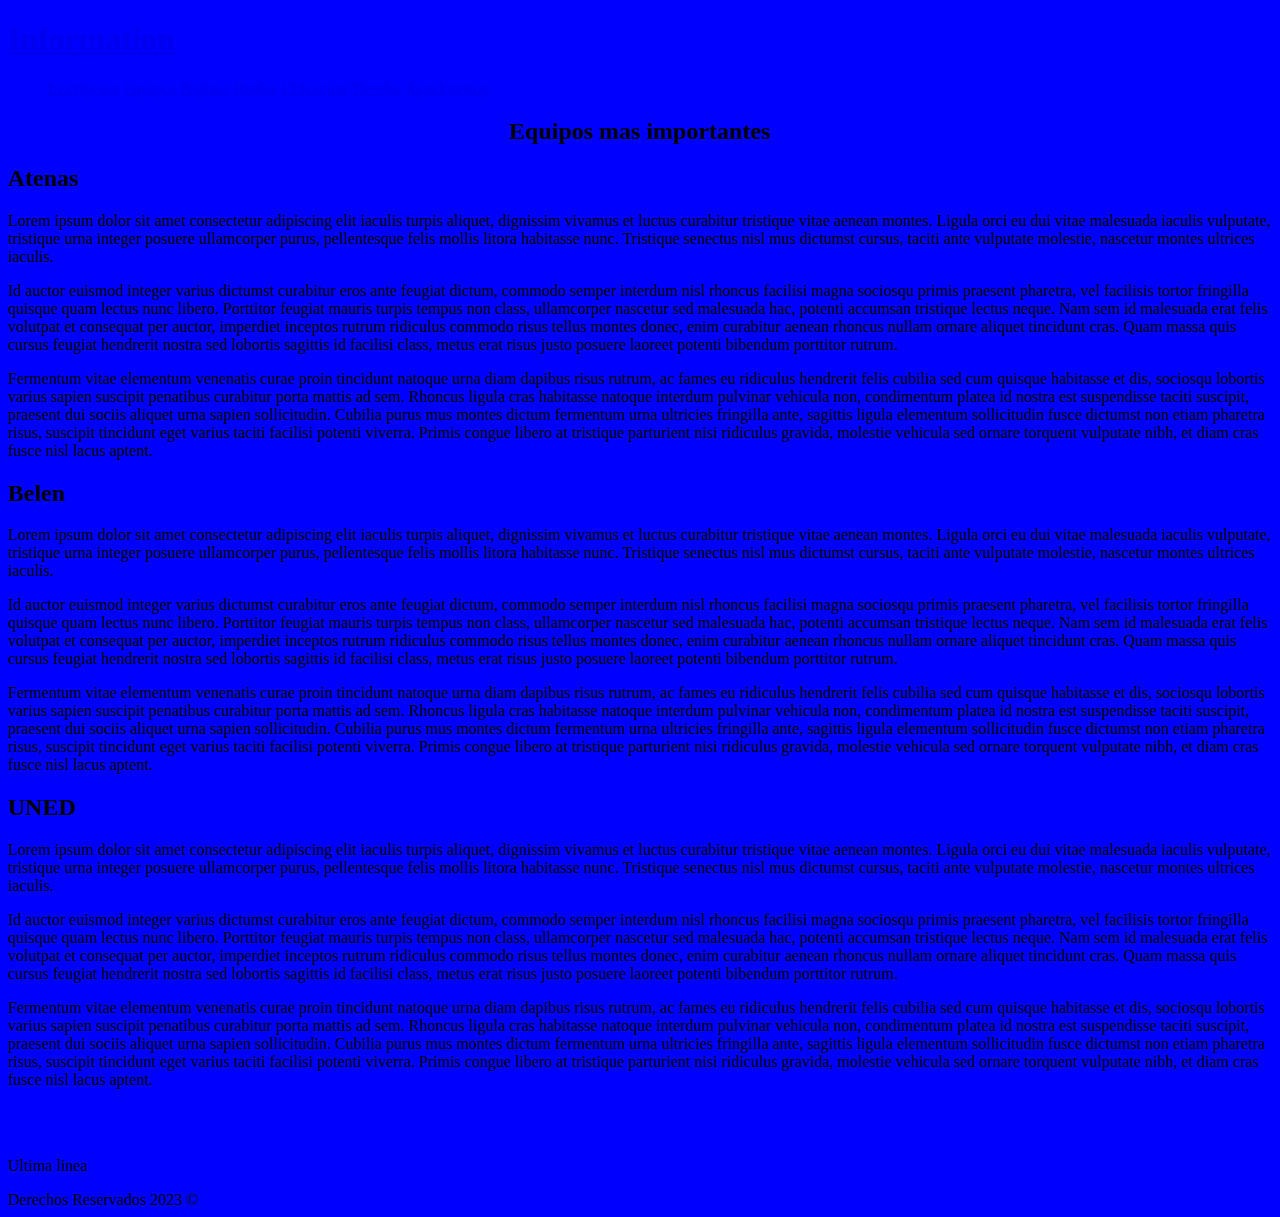
<file: src/main/resources/static/Equipos.html>
<!DOCTYPE html>

  <title>VoleyInformation </title>
        <meta charset="UTF-8">
        <link href="../css/diseño.css" rel="stylesheet" type="text/css"/>
    </head>
    <body>
        <header>
          
            <nav class="nav">
                <a class="logo nav-link"  href="index.html"><h1>Information</h1></a>
                
                <ul><a class=" nav-link" href="Inscripcion.html">Inscripcion</a>
                <a class=" nav-link" href="Equipos.html">Equipos</a>
                <a class=" nav-link" href="Paginas.html">Paginas</a>
                <a class=" nav-link" href="Reglas.html">Reglas</a>
                <a class=" nav-link" href="Ubicacion.html">Ubicacion</a>
                <a class=" nav-link" href="Tiendas.html">Tiendas</a>
                 <a class=" nav-link" href="Jugadorestop.html">Jugadorestop</a>
                </ul>
               
                
            </nav>
        </header>
         <div>
            <h2 style="text-align: center">Equipos mas importantes</h2>
            <h2>Atenas</h2>
        </div>

        <div style="text-añign: center">
            <p>Lorem ipsum dolor sit amet consectetur adipiscing elit iaculis turpis aliquet, dignissim vivamus et luctus curabitur tristique vitae aenean montes. Ligula orci eu dui vitae malesuada iaculis vulputate, tristique urna integer posuere ullamcorper purus, pellentesque felis mollis litora habitasse nunc. Tristique senectus nisl mus dictumst cursus, taciti ante vulputate molestie, nascetur montes ultrices iaculis.</p>
            <p>Id auctor euismod integer varius dictumst curabitur eros ante feugiat dictum, commodo semper interdum nisl rhoncus facilisi magna sociosqu primis praesent pharetra, vel facilisis tortor fringilla quisque quam lectus nunc libero. Porttitor feugiat mauris turpis tempus non class, ullamcorper nascetur sed malesuada hac, potenti accumsan tristique lectus neque. Nam sem id malesuada erat felis volutpat et consequat per auctor, imperdiet inceptos rutrum ridiculus commodo risus tellus montes donec, enim curabitur aenean rhoncus nullam ornare aliquet tincidunt cras. Quam massa quis cursus feugiat hendrerit nostra sed lobortis sagittis id facilisi class, metus erat risus justo posuere laoreet potenti bibendum porttitor rutrum.</p>
            <p>Fermentum vitae elementum venenatis curae proin tincidunt natoque urna diam dapibus risus rutrum, ac fames eu ridiculus hendrerit felis cubilia sed cum quisque habitasse et dis, sociosqu lobortis varius sapien suscipit penatibus curabitur porta mattis ad sem. Rhoncus ligula cras habitasse natoque interdum pulvinar vehicula non, condimentum platea id nostra est suspendisse taciti suscipit, praesent dui sociis aliquet urna sapien sollicitudin. Cubilia purus mus montes dictum fermentum urna ultricies fringilla ante, sagittis ligula elementum sollicitudin fusce dictumst non etiam pharetra risus, suscipit tincidunt eget varius taciti facilisi potenti viverra. Primis congue libero at tristique parturient nisi ridiculus gravida, molestie vehicula sed ornare torquent vulputate nibh, et diam cras fusce nisl lacus aptent.</p>
        </div>
         <h2>Belen</h2>

        <div style="text-añign: center">
            <p>Lorem ipsum dolor sit amet consectetur adipiscing elit iaculis turpis aliquet, dignissim vivamus et luctus curabitur tristique vitae aenean montes. Ligula orci eu dui vitae malesuada iaculis vulputate, tristique urna integer posuere ullamcorper purus, pellentesque felis mollis litora habitasse nunc. Tristique senectus nisl mus dictumst cursus, taciti ante vulputate molestie, nascetur montes ultrices iaculis.</p>
            <p>Id auctor euismod integer varius dictumst curabitur eros ante feugiat dictum, commodo semper interdum nisl rhoncus facilisi magna sociosqu primis praesent pharetra, vel facilisis tortor fringilla quisque quam lectus nunc libero. Porttitor feugiat mauris turpis tempus non class, ullamcorper nascetur sed malesuada hac, potenti accumsan tristique lectus neque. Nam sem id malesuada erat felis volutpat et consequat per auctor, imperdiet inceptos rutrum ridiculus commodo risus tellus montes donec, enim curabitur aenean rhoncus nullam ornare aliquet tincidunt cras. Quam massa quis cursus feugiat hendrerit nostra sed lobortis sagittis id facilisi class, metus erat risus justo posuere laoreet potenti bibendum porttitor rutrum.</p>
            <p>Fermentum vitae elementum venenatis curae proin tincidunt natoque urna diam dapibus risus rutrum, ac fames eu ridiculus hendrerit felis cubilia sed cum quisque habitasse et dis, sociosqu lobortis varius sapien suscipit penatibus curabitur porta mattis ad sem. Rhoncus ligula cras habitasse natoque interdum pulvinar vehicula non, condimentum platea id nostra est suspendisse taciti suscipit, praesent dui sociis aliquet urna sapien sollicitudin. Cubilia purus mus montes dictum fermentum urna ultricies fringilla ante, sagittis ligula elementum sollicitudin fusce dictumst non etiam pharetra risus, suscipit tincidunt eget varius taciti facilisi potenti viverra. Primis congue libero at tristique parturient nisi ridiculus gravida, molestie vehicula sed ornare torquent vulputate nibh, et diam cras fusce nisl lacus aptent.</p>
        </div>
        <h2>UNED</h2>
      

        <div style="text-añign: center">
            <p>Lorem ipsum dolor sit amet consectetur adipiscing elit iaculis turpis aliquet, dignissim vivamus et luctus curabitur tristique vitae aenean montes. Ligula orci eu dui vitae malesuada iaculis vulputate, tristique urna integer posuere ullamcorper purus, pellentesque felis mollis litora habitasse nunc. Tristique senectus nisl mus dictumst cursus, taciti ante vulputate molestie, nascetur montes ultrices iaculis.</p>
            <p>Id auctor euismod integer varius dictumst curabitur eros ante feugiat dictum, commodo semper interdum nisl rhoncus facilisi magna sociosqu primis praesent pharetra, vel facilisis tortor fringilla quisque quam lectus nunc libero. Porttitor feugiat mauris turpis tempus non class, ullamcorper nascetur sed malesuada hac, potenti accumsan tristique lectus neque. Nam sem id malesuada erat felis volutpat et consequat per auctor, imperdiet inceptos rutrum ridiculus commodo risus tellus montes donec, enim curabitur aenean rhoncus nullam ornare aliquet tincidunt cras. Quam massa quis cursus feugiat hendrerit nostra sed lobortis sagittis id facilisi class, metus erat risus justo posuere laoreet potenti bibendum porttitor rutrum.</p>
            <p>Fermentum vitae elementum venenatis curae proin tincidunt natoque urna diam dapibus risus rutrum, ac fames eu ridiculus hendrerit felis cubilia sed cum quisque habitasse et dis, sociosqu lobortis varius sapien suscipit penatibus curabitur porta mattis ad sem. Rhoncus ligula cras habitasse natoque interdum pulvinar vehicula non, condimentum platea id nostra est suspendisse taciti suscipit, praesent dui sociis aliquet urna sapien sollicitudin. Cubilia purus mus montes dictum fermentum urna ultricies fringilla ante, sagittis ligula elementum sollicitudin fusce dictumst non etiam pharetra risus, suscipit tincidunt eget varius taciti facilisi potenti viverra. Primis congue libero at tristique parturient nisi ridiculus gravida, molestie vehicula sed ornare torquent vulputate nibh, et diam cras fusce nisl lacus aptent.</p>
        </div>
        <br>
        <br>
        <p>Ultima linea</p>
        <footer>
            Derechos Reservados 2023 &COPY;
            
        </footer>
     
    </body>
</html>
</file>
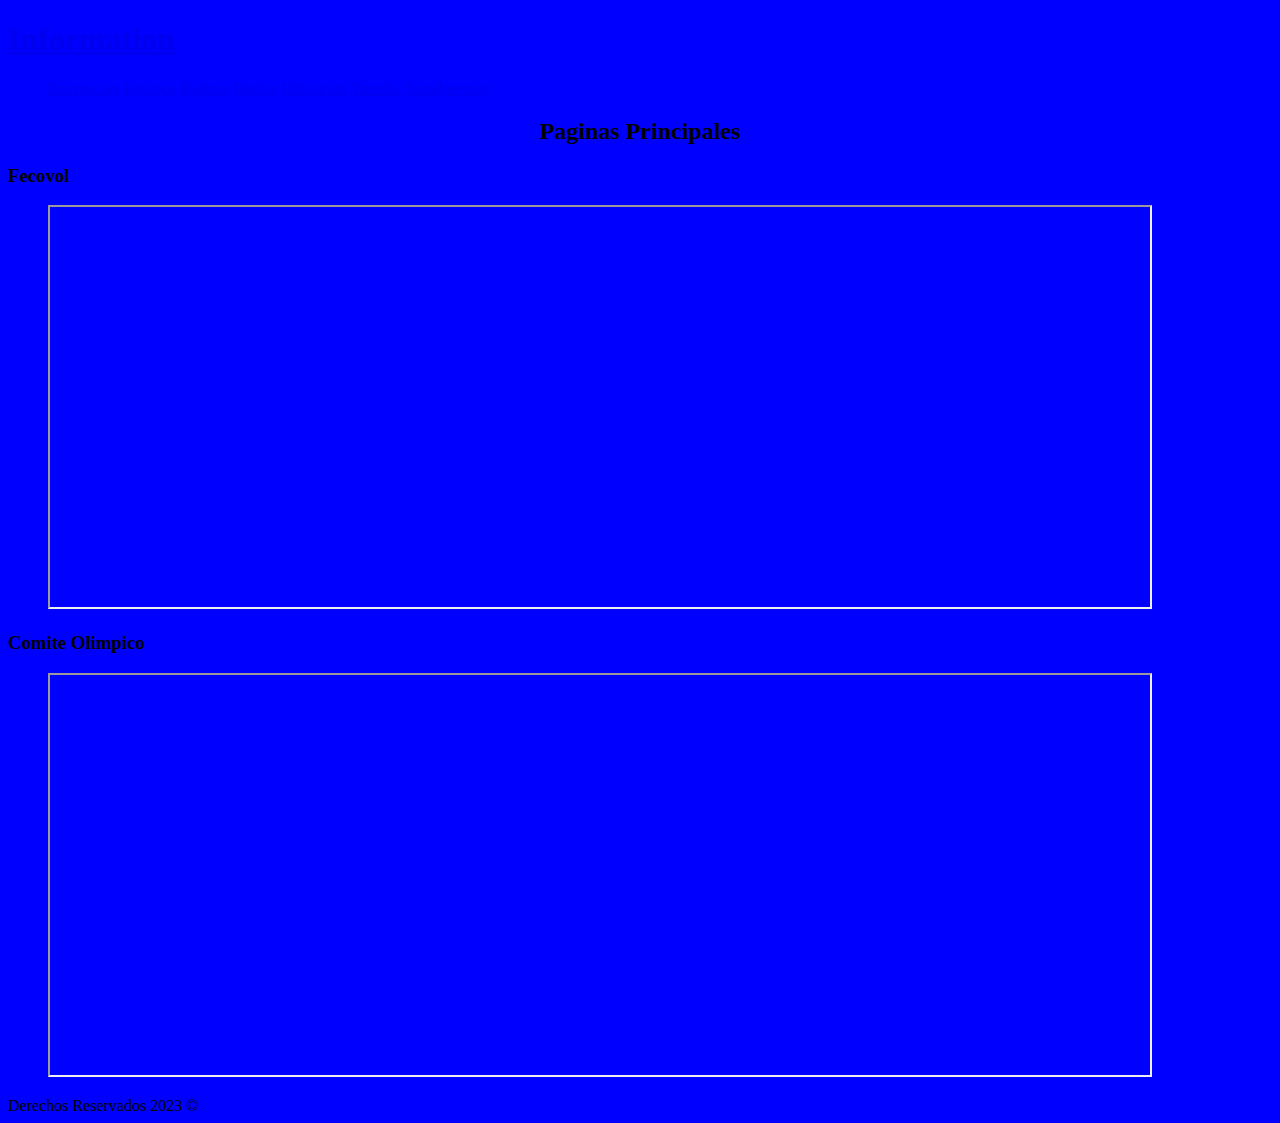
<file: src/main/resources/static/Paginas.html>
<!DOCTYPE html>

<html>
    <head>
        <title>VoleyInformation </title>
        <meta charset="UTF-8">
        <link href="../css/diseño.css" rel="stylesheet" type="text/css"/>
    
    </head>
    <body>
        <header>
          
            <nav class="nav">
                <a class="logo nav-link"  href="index.html"><h1>Information</h1></a>
                
                <ul><a class=" nav-link" href="Inscripcion.html">Inscripcion</a>
                <a class=" nav-link" href="Equipos.html">Equipos</a>
                <a class=" nav-link" href="Paginas.html">Paginas</a>
                <a class=" nav-link" href="Reglas.html">Reglas</a>
                <a class=" nav-link" href="Ubicacion.html">Ubicacion</a>
                <a class=" nav-link" href="Tiendas.html">Tiendas</a>
                 <a class=" nav-link" href="Jugadorestop.html">Jugadorestop</a>
                </ul>
               
                
            </nav>
        </header>
        
        <aside>
           <aside>
             <h2 style="text-align: center">Paginas Principales</h2>
        
        </aside>
        <section>
            <h2></h2>
            <article>
                <h3>Fecovol</h3>
                <figure>
                    <iframe
                        src="https://fecovolcr.com/"
                width="1100"
                height="400">
                        
                    </iframe>
                </figure>
               </article>
            
            <article>
                <h3>Comite Olimpico</h3>
                <figure>
                    <iframe width="1100" 
                    height="400" 
                    src="https://www.concrc.org/federacion/federacion-costarricense-de-voleibol/#:~:text=Tel%C3%A9fono%3A%202229-6116%20%2F%202294-4722%20%2F%202229-3942%20Correos%3A%20comite%40olimpicocrc.org,Rica.%20P.O.%20Box%2081-2200%20San%20Jos%C3%A9%2C%20Costa%20Rica" 
                    ></iframe>
                </figure>
            </article>
                
        </section> 
        <footer>
            Derechos Reservados 2023 &COPY;
            
        </footer>
     
    </body>
</html>
</file>
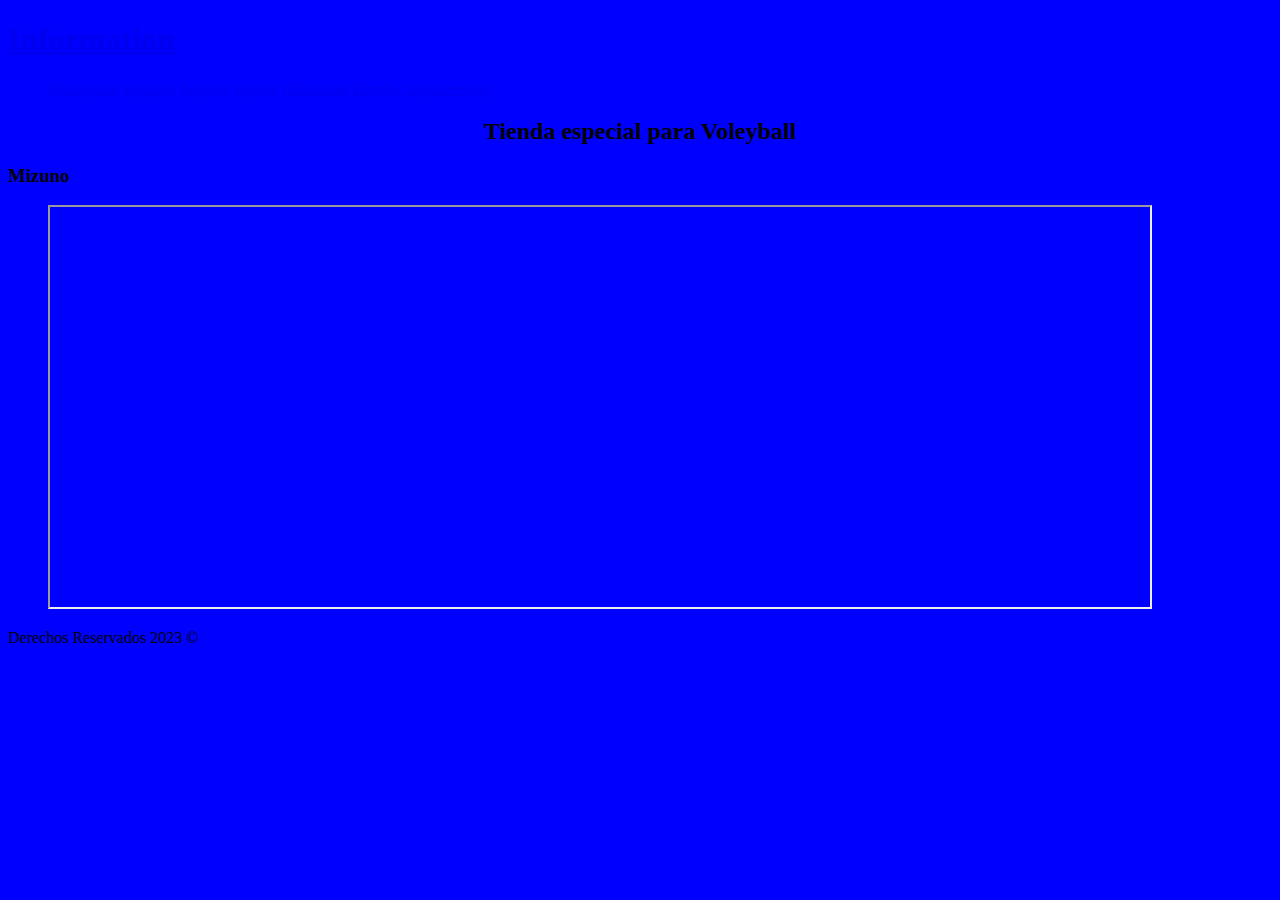
<file: src/main/resources/static/Tiendas.html>
<!DOCTYPE html>

<html>
    <head>
        <title>VoleyInformation </title>
        <meta charset="UTF-8">
        <link href="../css/diseño.css" rel="stylesheet" type="text/css"/>
     </head>
    <body>
        <header>
          
            <nav class="nav">
                <a class="logo nav-link"  href="index.html"><h1>Information</h1></a>
                
                <ul><a class=" nav-link" href="Inscripcion.html">Inscripcion</a>
                <a class=" nav-link" href="Equipos.html">Equipos</a>
                <a class=" nav-link" href="Paginas.html">Paginas</a>
                <a class=" nav-link" href="Reglas.html">Reglas</a>
                <a class=" nav-link" href="Ubicacion.html">Ubicacion</a>
                <a class=" nav-link" href="Tiendas.html">Tiendas</a>
                 <a class=" nav-link" href="Jugadorestop.html">Jugadorestop</a>
                </ul>
               
                
            </nav>
         </header>
        <aside>
            <h2 style="text-align: center">Tienda especial para Voleyball</h2>
         
        </aside>
        <section>
            <h2></h2>
             <article>
                <h3>Mizuno</h3>
                <figure>
                    <iframe
                        src="https://www.mizuno-costarica.com/"
                width="1100"
                height="400">
                        
                    </iframe>
                </figure>
               </article>
        </section> 
        <footer>
            Derechos Reservados 2023 &COPY;
            
        </footer>
     
    </body>
</html>
</file>
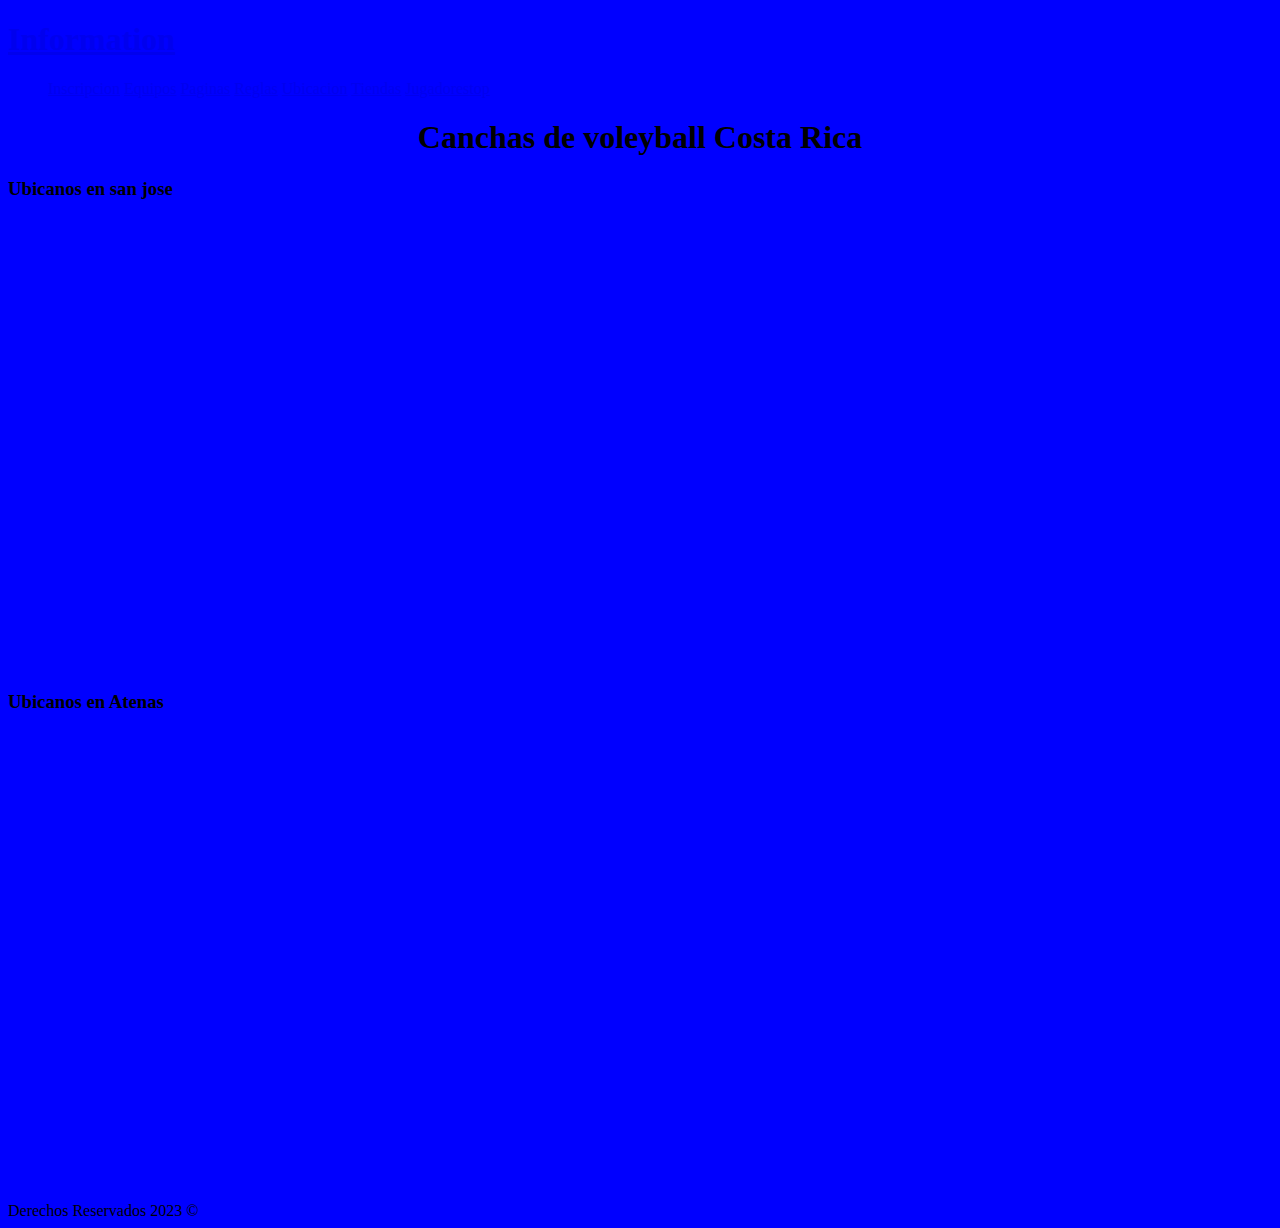
<file: src/main/resources/static/Ubicacion.html>
<!DOCTYPE html>

<html>
    <head>
        <title>VoleyInformation </title>
        <meta charset="UTF-8">
        <link href="../css/diseño.css" rel="stylesheet" type="text/css"/>
     </head>
    <body>
        <header>
          
            <nav class="nav">
                <a class="logo nav-link"  href="index.html"><h1>Information</h1></a>
                
                <ul><a class=" nav-link" href="Inscripcion.html">Inscripcion</a>
                <a class=" nav-link" href="Equipos.html">Equipos</a>
                <a class=" nav-link" href="Paginas.html">Paginas</a>
                <a class=" nav-link" href="Reglas.html">Reglas</a>
                <a class=" nav-link" href="Ubicacion.html">Ubicacion</a>
                <a class=" nav-link" href="Tiendas.html">Tiendas</a>
                 <a class=" nav-link" href="Jugadorestop.html">Jugadorestop</a>
                </ul>
               
                
            </nav>
         </header>
        <aside>
            <h1 style="text-align: center">Canchas de voleyball Costa Rica</h1>
         
        </aside>
        
                 <article>
                <h3>Ubicanos en san jose</h3>
                
                <figure>
                  <iframe src="https://www.google.com/maps/embed?pb=!1m18!1m12!1m3!1d15719.950282969572!2d-84.11755254458014!3d9.934991699999992!2m3!1f0!2f0!3f0!3m2!1i1024!2i768!4f13.1!3m3!1m2!1s0x8fa0e3e17727061d%3A0x992ad6884e89b4cd!2sCanchas%20Volleyball%20Playa.!5e0!3m2!1ses-419!2scr!4v1696569723831!5m2!1ses-419!2scr" width="600" height="450" style="border:0;" allowfullscreen=""  referrerpolicy="no-referrer-when-downgrade"></iframe> 
                    
                    
                   </figure>
            </article>
          <article>
                <h3>Ubicanos en Atenas</h3>
               
                <figure>
                   <iframe src="https://www.google.com/maps/embed?pb=!1m18!1m12!1m3!1d3929.485781716656!2d-84.38344362577011!3d9.976671290127575!2m3!1f0!2f0!3f0!3m2!1i1024!2i768!4f13.1!3m3!1m2!1s0x8fa05110b08bf8c1%3A0x4d0bb2f4d02636cb!2sCanchas%20de%20Voleibol%20de%20Playa%20Atenas!5e0!3m2!1ses-419!2scr!4v1696569169997!5m2!1ses-419!2scr" width="600" height="450" style="border:0;" allowfullscreen="" referrerpolicy="no-referrer-when-downgrade"></iframe> 
                    
                    
                   </figure>
            </article>
   
        <footer>
            Derechos Reservados 2023 &COPY;
            
        </footer>
     
    </body>
</html>
</file>
<file: src/main/resources/css/diseño.css>
body{
    background-color:  blue;
   }
</file>
